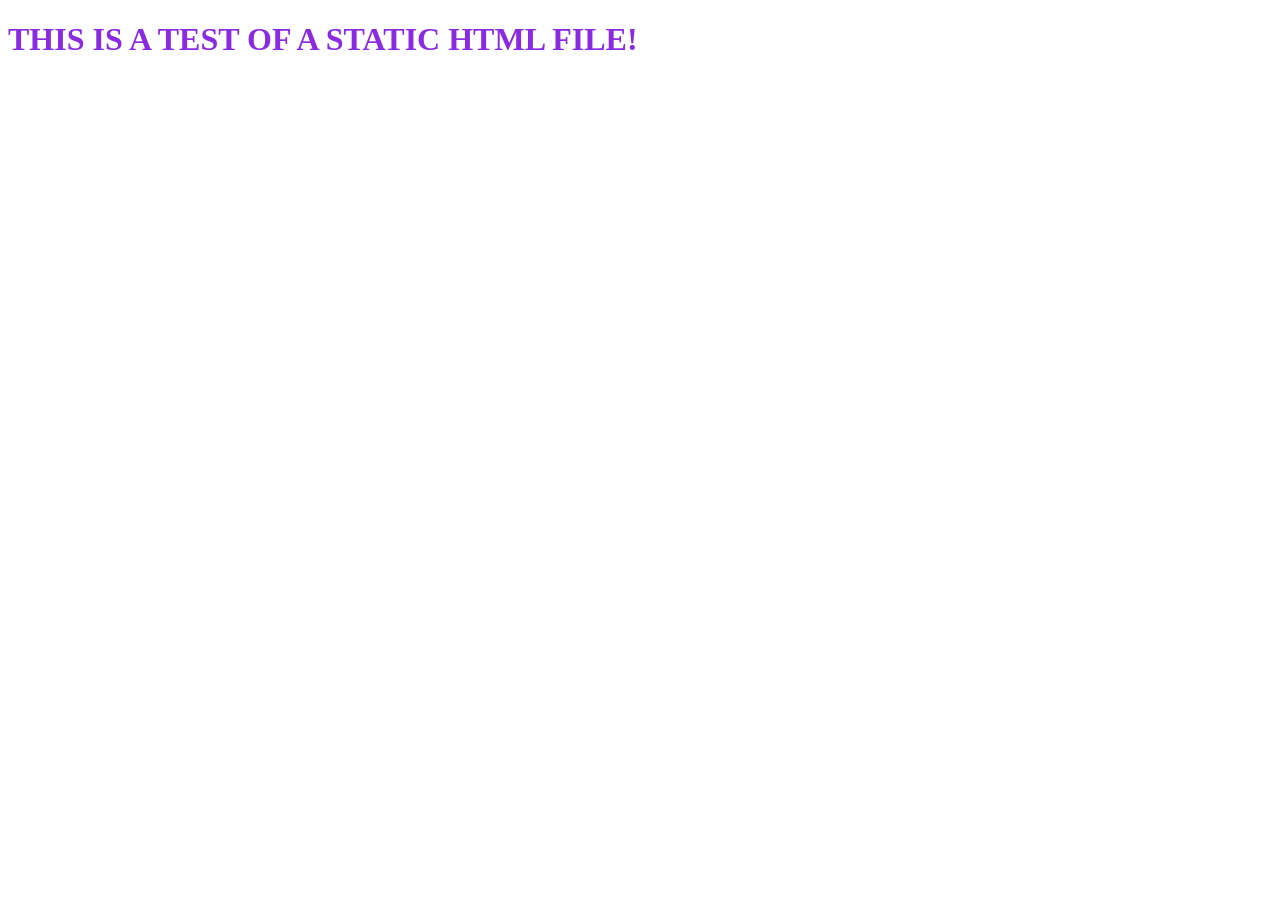
<file: static/index.html>
<!DOCTYPE html>
<html lang="en">
<head>
    <meta charset="UTF-8">
    <meta name="viewport" content="width=device-width, initial-scale=1.0">
    <title>QC's QuixC Server</title>
    <link rel="stylesheet" href="styles.css">
</head>
<body>
    <h1 class="my-h1">THIS IS A TEST OF A STATIC HTML FILE!</h1>
</body>
</html>
</file>
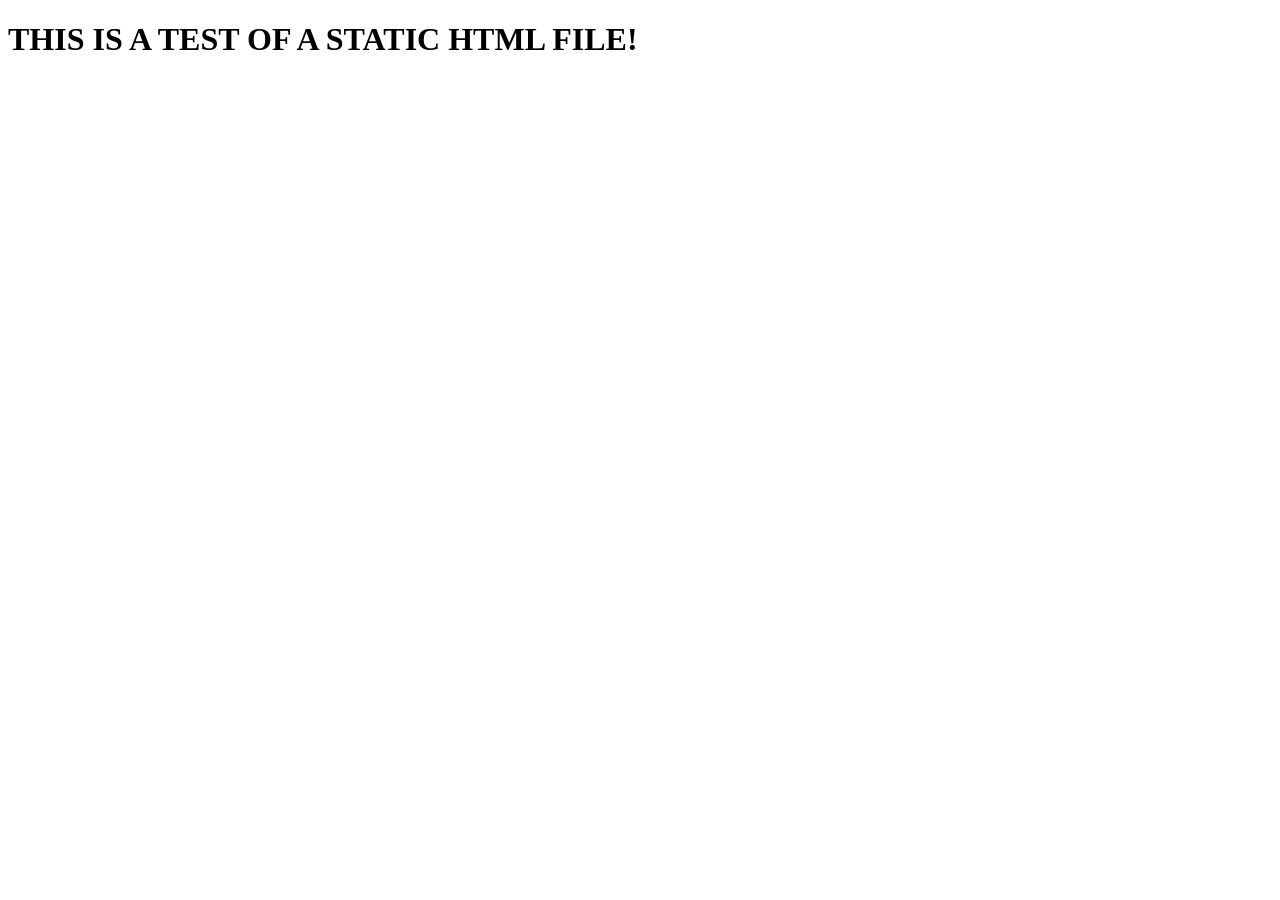
<file: static/hello.html>
<!DOCTYPE html>
<html lang="en">
<head>
    <meta charset="UTF-8">
    <meta name="viewport" content="width=device-width, initial-scale=1.0">
    <title>Document</title>
</head>
<body>
    <h1>THIS IS A TEST OF A STATIC HTML FILE!</h1>
</body>
</html>
</file>
<file: static/styles.css>
.my-h1 {
    color: blueviolet;
}
</file>
